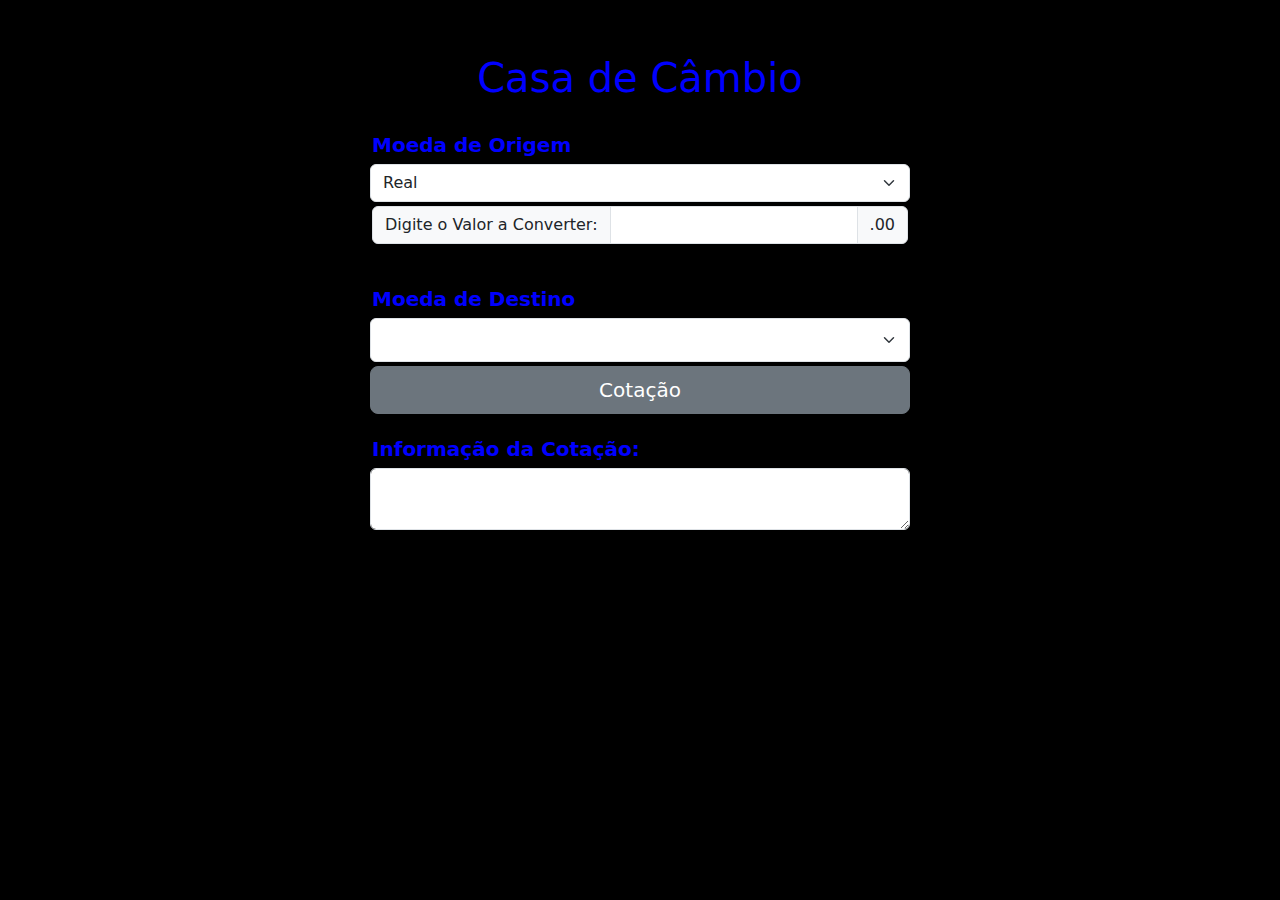
<file: Html/index.html>
<!DOCTYPE html>
<html lang="pt-br">

<head>
    <meta charset="UTF-8">
    <meta name="viewport" content="width=device-width, initial-scale=1.0">
    <title>Casa de Câmbio</title>
    <link href="https://cdn.jsdelivr.net/npm/bootstrap@5.3.2/dist/css/bootstrap.min.css" rel="stylesheet"
        integrity="sha384-T3c6CoIi6uLrA9TneNEoa7Rxnatzjc6.2HN" crossorigin="anonymous">
    <link rel="stylesheet" type="text/css" href="../Style/style.css">
    <link rel="icon" href="../Image/intercambio.png" type="image/x-icon">
</head>
<body>
    <div class="container"><br>
        <div class="row">
            
            <div class="d-flex justify-content-center align-items-center">
                <form class="row g-1">
                    <h1 class="text-center">Casa de Câmbio</h1>
                    <label for="IdMoedasOrigem" class="form-label">Moeda de Origem</label>
                    <select id="IdMoedasOrigem" class="form-select" aria-label="Default select example">
                        <option>Real</option>
                        <!-- As opções de moedas serão preenchidas dinamicamente pelo JavaScript -->
                    </select>
                    <div class="input-group mb-3">
                        <span class="input-group-text">Digite o Valor a Converter:</span>
                        <input type="text" class="form-control" id="valorConverterInput">
                        <span class="input-group-text">.00</span>
                    </div>
                    <div class="g-1">
                    </div>
                    <label for="IdMoedasDestino" class="form-label">Moeda de Destino</label>
                    <select id="IdMoedasDestino" class="form-select" aria-label="Default select example">
                        <!-- As opções de moedas serão preenchidas dinamicamente pelo JavaScript -->
                    </select>
                    <br><br>

                    <button type="button" class="btn btn-secondary btn-lg" onclick="calcularCotacao()">Cotação</button>
                    <label for="IdsaidaCotacao" class="form-label">Informação da Cotação:</label>
                    <textarea class="form-control" id="saidaTextArea" name="nmSaida" placeholder=""></textarea>
                </form>
            </div>
        </div>
    </div>
    <script src="https://cdn.jsdelivr.net/npm/bootstrap@5.0.2/dist/js/bootstrap.bundle.min.js"
        integrity="sha384-MrcW6ZMFYlzcLA8Nl+NtUVF0sA7MsXsP1UyJoMp4YLEuNSfAP+JcXn/tWtIaxVXM" crossorigin="anonymous">
        </script>
    <script src="../Js/script.js"></script>
</body>
</html>
</file>
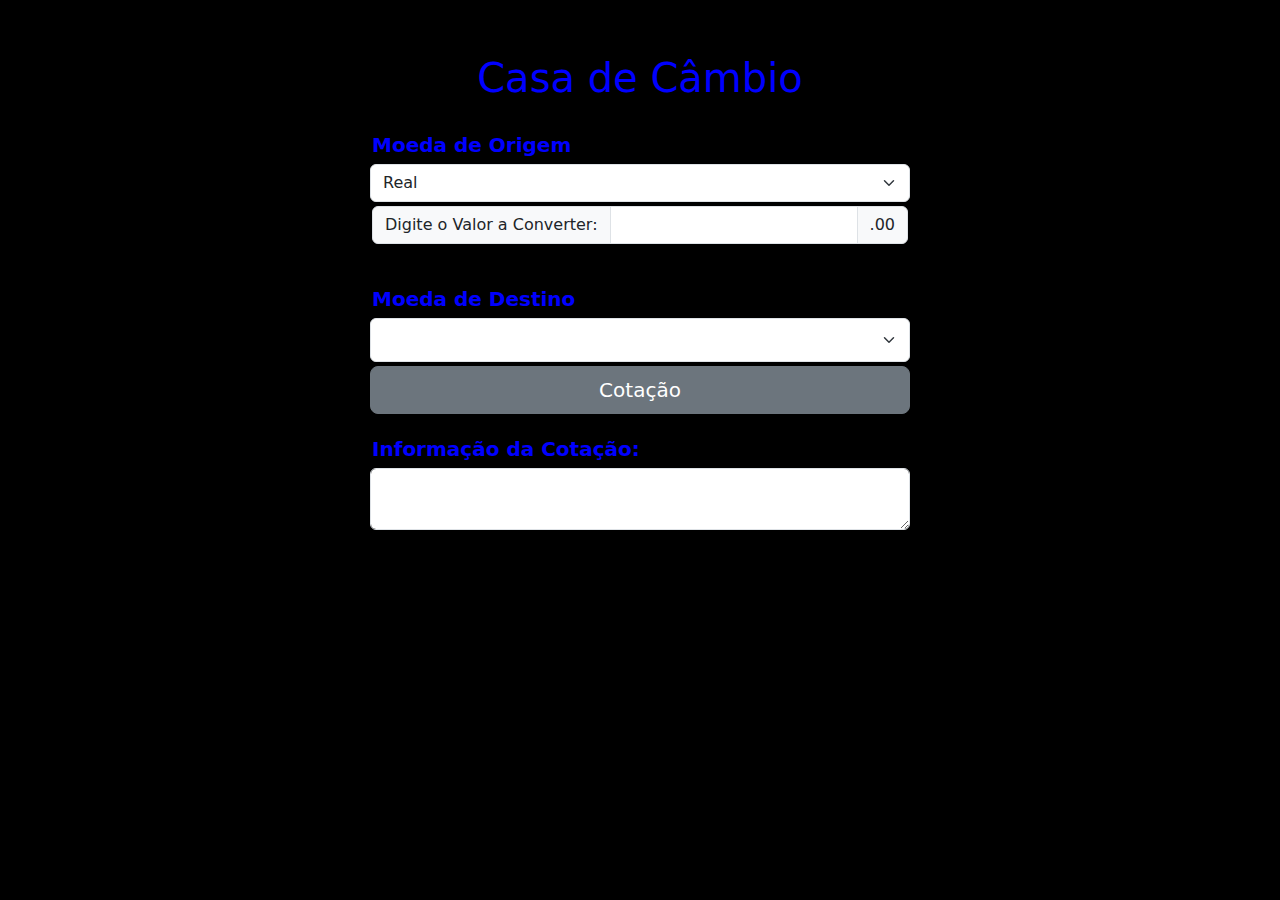
<file: Html/indexV2.html>
<!DOCTYPE html>
<html lang="pt-br">

<head>
    <meta charset="UTF-8">
    <meta name="viewport" content="width=device-width, initial-scale=1.0">
    <title>Casa de Câmbio</title>
    <link href="https://cdn.jsdelivr.net/npm/bootstrap@5.3.2/dist/css/bootstrap.min.css" rel="stylesheet"
        integrity="sha384-T3c6CoIi6uLrA9TneNEoa7Rxnatzjc6.2HN" crossorigin="anonymous">
    <link rel="stylesheet" type="text/css" href="../Style/style.css">
    <link rel="icon" href="../Image/intercambio.png" type="image/x-icon">
</head>

<body>
    <div class="container"><br>
        <div class="row">
            <div class="d-flex justify-content-center align-items-center">
                <form class="row g-1">
                    <h1 class="text-center">Casa de Câmbio</h1>
                    <label for="IdMoedasOrigem" class="form-label">Moeda de Origem</label>
                    <select id="IdMoedasOrigem" class="form-select" aria-label="Default select example">
                        <option value="BRL">Real</option>
                        <!-- As opções de moedas serão preenchidas dinamicamente pelo JavaScript -->
                    </select>
                    <div class="input-group mb-3">
                        <span class="input-group-text">Digite o Valor a Converter:</span>
                        <input type="text" class="form-control" id="valorConverterInput">
                        <span class="input-group-text">.00</span>
                    </div>
                    <div class="g-1"></div>
                    <label for="IdMoedasDestino" class="form-label">Moeda de Destino</label>
                    <select id="IdMoedasDestino" class="form-select" aria-label="Default select example">
                        <!-- As opções de moedas serão preenchidas dinamicamente pelo JavaScript -->
                    </select>
                    <br><br>
                    <button type="button" class="btn btn-secondary btn-lg" onclick="calcularCotacao()">Cotação</button>
                    <label for="IdsaidaCotacao" class="form-label">Informação da Cotação:</label>
                    <textarea class="form-control" id="saidaTextArea" name="nmSaida" placeholder=""></textarea>
                </form>
            </div>
        </div>
    </div>
    <script src="https://cdn.jsdelivr.net/npm/bootstrap@5.0.2/dist/js/bootstrap.bundle.min.js"
        integrity="sha384-MrcW6ZMFYlzcLA8Nl+NtUVF0sA7MsXsP1UyJoMp4YLEuNSfAP+JcXn/tWtIaxVXM" crossorigin="anonymous">
    </script>
    <script src="../Js/script.js"></script>
</body>

</html>
</file>
<file: Style/style.css>
/* cores dos formulários */
 :root {
    --corPrincipal: #dee6f0;
    --corTexto: #333;
    --corNeutroForm: #f9fcff;
}

body { 

    min-height: 200px;
    background-image: url('https://www.parmais.com.br/wp-content/uploads/2016/08/Diagnóstico-financeiro-pessoal1.jpg');
    background-color: #000000;
    background-size: 200vh;
    background-position: center bottom;
    background-repeat: no-repeat;}


form {
    max-width: 600px;
    margin: 0 auto;
    padding: 30px;
    background-image: url('https://www.parmais.com.br/wp-content/uploads/2016/08/Diagnóstico-financeiro-pessoal1.jpg');
    border-radius: 10px;
    box-shadow: 0 5px 30px rgba(0, 0, 0.8, 0.8);
    background-color: #000000;
    background-size: 200vh;
    background-position: center bottom;
   
   
}

h1{
    min-height: 5vh;
    color: blue;
}
label{
    color: blue;
    font-size: 20px;
    font-weight: bold;
    
}

.form-label{
    margin:auto;
    padding-top:20px;
}
</file>
